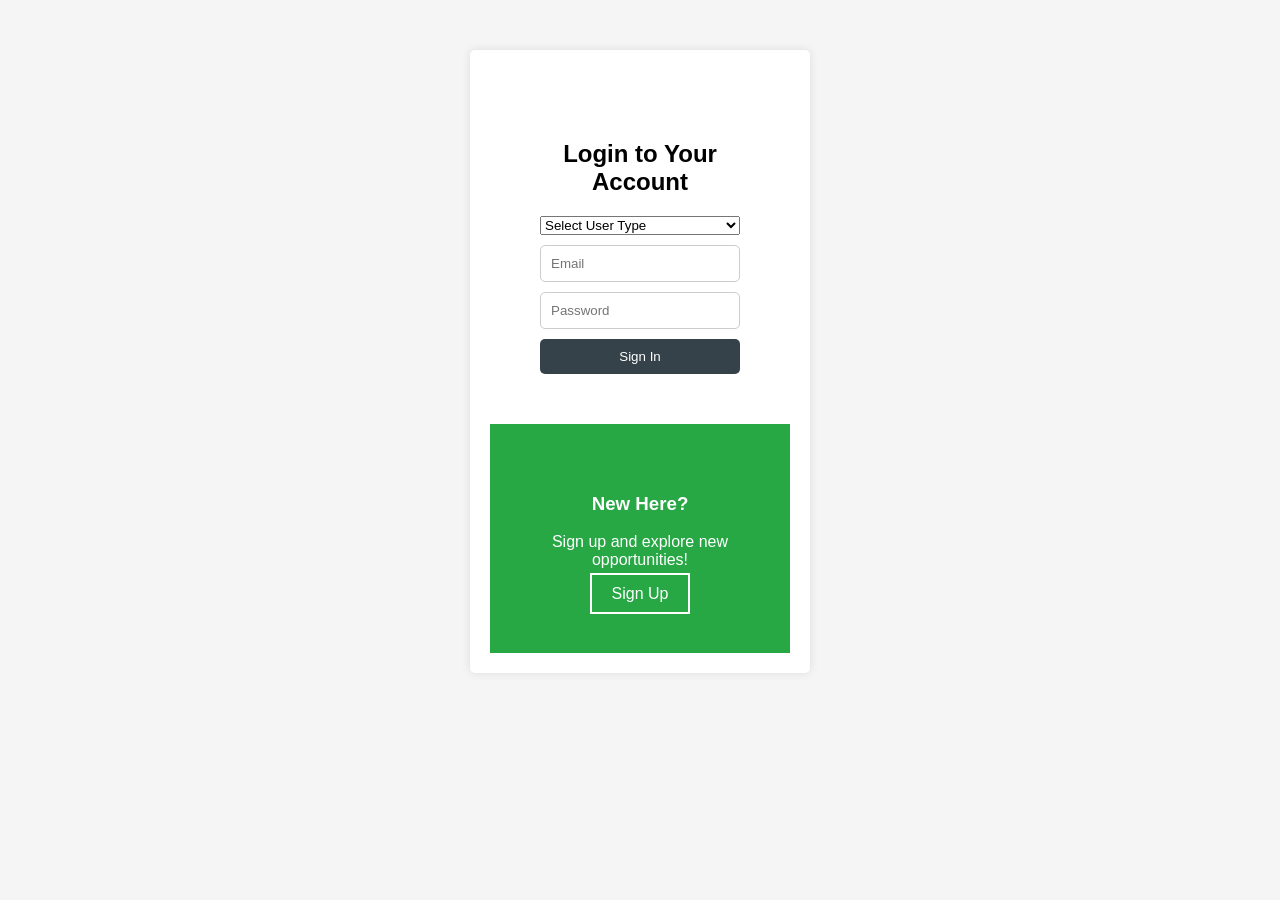
<file: index.html>
<!DOCTYPE html>
<html lang="en">
<head>
    <meta charset="UTF-8">
    <meta name="viewport" content="width=device-width, initial-scale=1.0">
    <title>Login | FarmEase</title>
    <link rel="stylesheet" href="style.css">
    <style>
        body { background: #f5f5f5; }
        .container { max-width: 900px; }
        .left-panel { background: white; padding: 50px; }
        .right-panel { background: #28a745; color: white; padding: 50px; text-align: center; }
        .right-panel a { color: white; border: 2px solid white; padding: 10px 20px; text-decoration: none; }
    </style>
</head>
<body>
    <div class="container d-flex align-items-center justify-content-center min-vh-100">
        <div class="row shadow-lg rounded overflow-hidden">
            <!-- Login Section -->
            <div class="col-md-6 left-panel">
                <h2 class="fw-bold">Login to Your Account</h2>
                <form action="login.php" method="POST">
                    <select name="user_type" class="form-control mb-3" required>
                        <option value="">Select User Type</option>
                        <option value="admin">Admin</option>
                        <option value="user">User</option>
                    </select>
                    <input type="email" name="user_email" class="form-control mb-3" placeholder="Email" required>
                    <input type="password" name="password" class="form-control mb-3" placeholder="Password" required>
                    <button type="submit" name="login" class="btn btn-success w-100">Sign In</button>
                </form>
            </div>
            <!-- Registration Section -->
            <div class="col-md-6 right-panel">
                <h3>New Here?</h3>
                <p>Sign up and explore new opportunities!</p>
                <a href="register.html">Sign Up</a>
            </div>
        </div>
    </div>
</body>
</html>
</file>
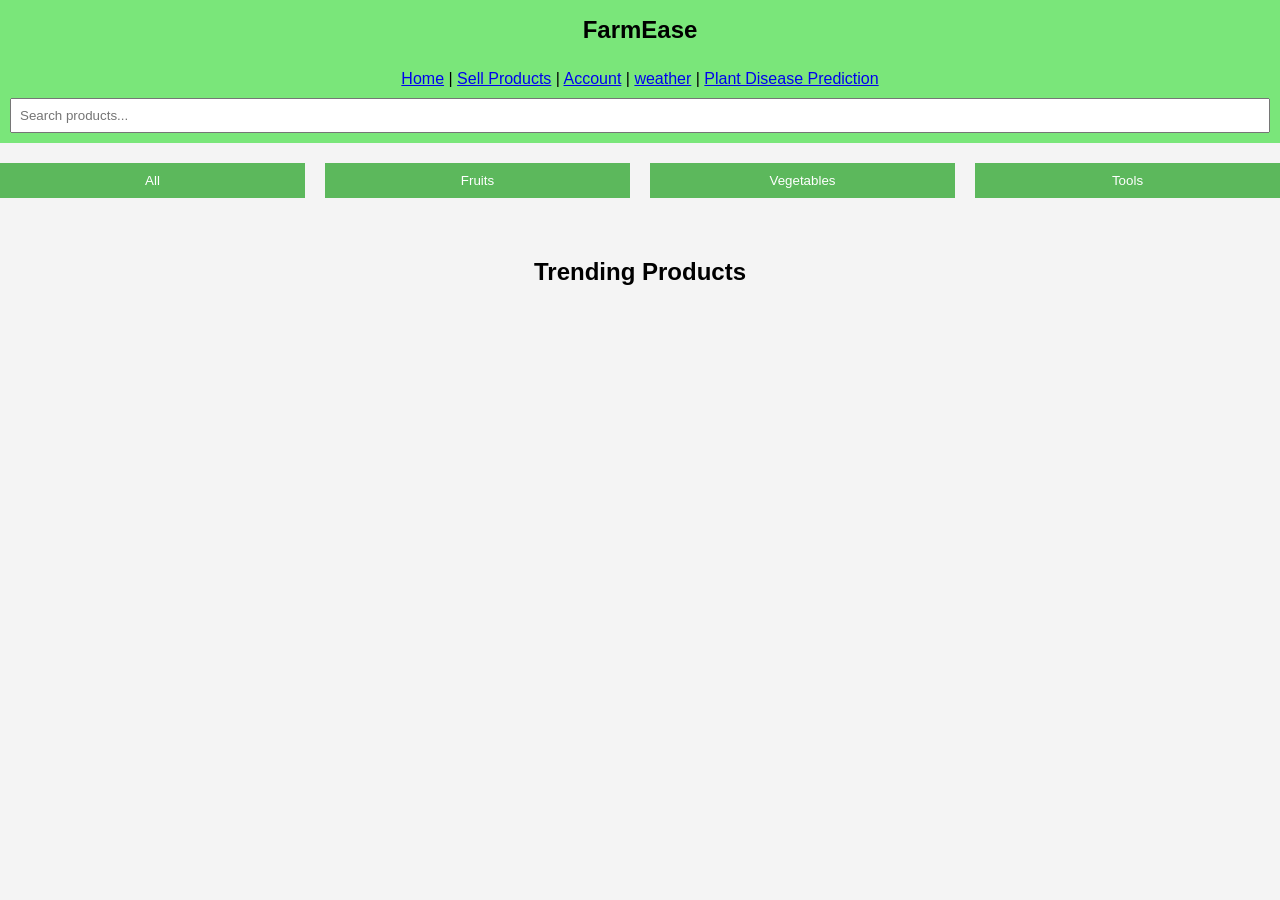
<file: home.html>
<html lang="en">
<head>
    <meta charset="UTF-8">
    <meta name="viewport" content="width=device-width, initial-scale=1.0">
    <title>Home - FarmEase</title>
    <link rel="stylesheet" href="style.css">

</head>
<body>
    <header>
        <div class="navbar" style="background-color: #27dd2797; text-align: center; height: 60px; line-height: 60px;">
            <h1 class="logo" style="margin: 0;">FarmEase</h1>
        </div>
        
        <nav style="background-color: #27dd2797; padding: 10px; text-align: center;">
            <a href="home.html">Home</a> |
            <a href="sell.html">Sell Products</a> |
            <a href="account.php">Account</a> |
            <a href="weather.html">weather</a> |
            <a href="plant.html">Plant Disease Prediction</a>

            <div style="margin-top: 10px;">
                <input type="text" id="searchInput" placeholder="Search products..." oninput="searchProduct()">
            </div>

        </nav>
    </header>

    <main>
        <section class="categories">
            <button onclick="filterCategory('All')">All</button>
            <button onclick="filterCategory('Fruits')">Fruits</button>
            <button onclick="filterCategory('Vegetables')">Vegetables</button>
            <button onclick="filterCategory('Tools')">Tools</button>
        </section>

        <section class="products">
            <h2>Trending Products</h2>
            <div id="products-container"></div>
        </section>
    </main>

    <script>
        // Function to filter products by category
        function filterCategory(category) {
            const productsContainer = document.getElementById("products-container");
            productsContainer.innerHTML = ""; // Clear existing products

            // Fetch products for the selected category
            fetch(`fetch_products.php?category=${category}`)
                .then(response => response.json())
                .then(products => {
                    if (products.length > 0) {
                        products.forEach(product => {
                            const productCard = document.createElement("div");
                            productCard.className = "product-card";
    
                            // Check if the category is 'Tools' and update the price display
                            const priceText = product.category.toLowerCase() === "tools" ? "<p class='price'>Rent</p>" : `<p class='price'>₹${product.price}/kg</p>`;

                            productCard.innerHTML = `
                                 <img src="${product.product_image}" alt="${product.name}" style="width:100%">
                                 <p class="product-name">${product.name}</p>
                                 <p class="product-desc">${product.category} - By ${product.farmer_name}</p>
                                 ${priceText} 
                           `;

                           productCard.addEventListener("click", () => {
                           window.location.href = `product_details.html?id=${product.id}`;
                           });

                           productsContainer.appendChild(productCard);
                    });

                    } else {
                        productsContainer.innerHTML = "<p>No products found in this category.</p>";
                    }
                })
                .catch(error => console.error("Error fetching products:", error));
        }

        // Load all products by default when the page loads
        document.addEventListener("DOMContentLoaded", () => {
            filterCategory('All');
        });
        function searchProduct() {
    const searchQuery = document.getElementById("searchInput").value.trim().toLowerCase();
    const productsContainer = document.getElementById("products-container");
    productsContainer.innerHTML = ""; // Clear previous results

    fetch(`search_products.php?query=${searchQuery}`)
        .then(response => response.json())
        .then(products => {
            if (products.length > 0) {
                products.forEach(product => {
    const productCard = document.createElement("div");
    productCard.className = "product-card";
    
    // Check if the category is 'Tools' and update the price display
    const priceText = product.category.toLowerCase() === "tools" ? "<p class='price'>Rent </p>"  : `<p class='price'>₹${product.price}/kg</p>`;

    productCard.innerHTML = `
        <img src="${product.product_image}" alt="${product.name}" style="width:100%">
        <p class="product-name">${product.name}</p>
        <p class="product-desc">${product.category} - By ${product.farmer_name}</p>
        ${priceText} 
    `;

    productCard.addEventListener("click", () => {
        window.location.href = `product_details.html?id=${product.id}`;
    });

    productsContainer.appendChild(productCard);
});

            } else {
                productsContainer.innerHTML = "<p>No products found.</p>";
            }
        })
        .catch(error => console.error("Error searching products:", error));
}

    </script>
</body>
</html>
</file>
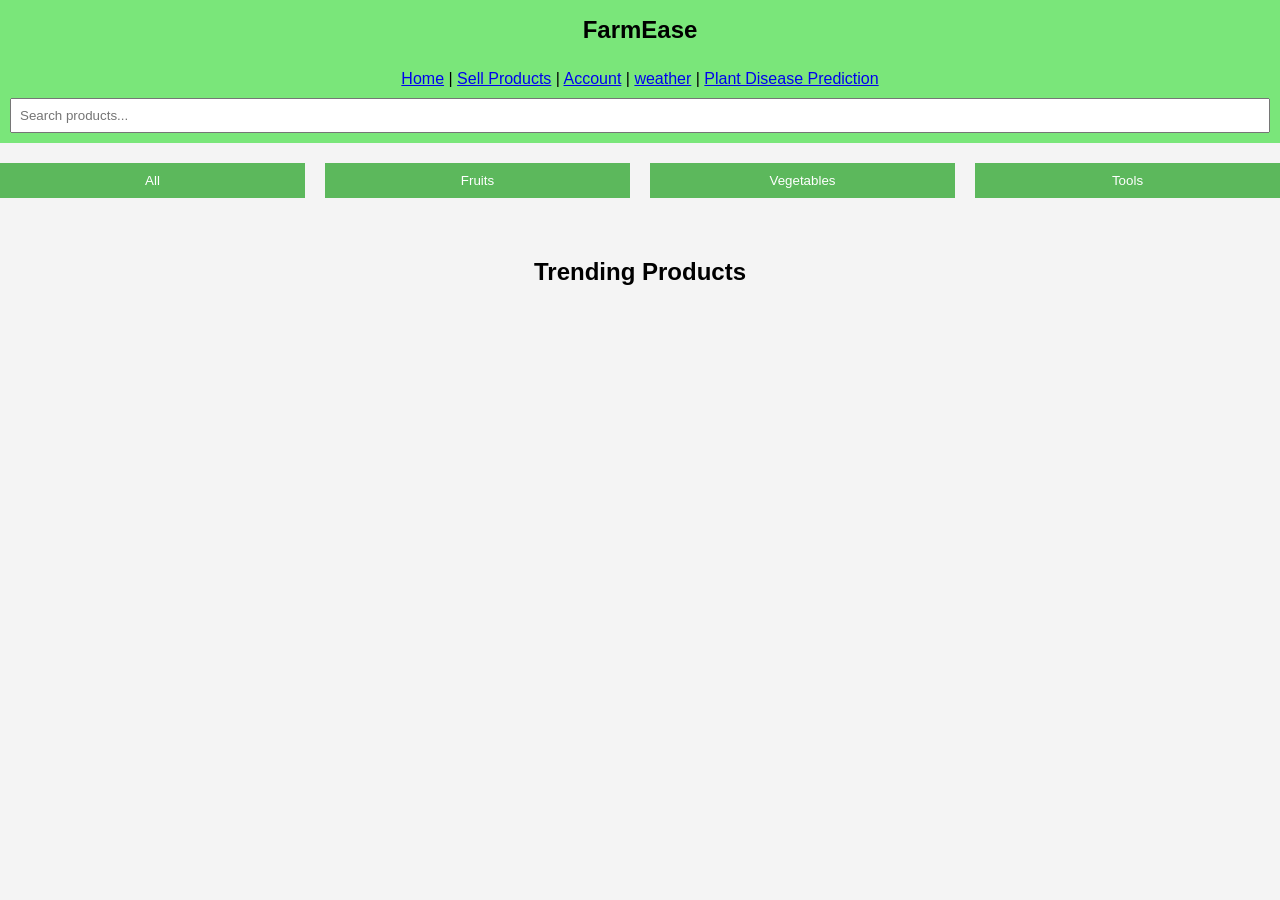
<file: product_details.html>
<!DOCTYPE html>
<html lang="en">
<head>
    <meta charset="UTF-8">
    <meta name="viewport" content="width=device-width, initial-scale=1.0">
    <title>Product Details</title>
    <link rel="stylesheet" href="style.css">
    <style>
        /* General reset for margin and padding */
        * {
            margin: 0;
            padding: 0;
            box-sizing: border-box;
        }

        /* Ensure body takes full height */
        html, body {
            height: 100%;
            font-family: Arial, sans-serif;
        }

        /* Header styles */
        header {
            background-color: #333;
            color: white;
            padding: 10px 0;
            text-align: center;
        }

        .navbar h1 {
            margin: 0;
            font-size: 24px;
        }

        /* Navigation bar */
        nav {
            background-color: #27dd2797;
            padding: 10px;
            text-align: center;
        }

        nav a {
            color: white;
            margin: 0 10px;
            text-decoration: none;
            font-size: 18px;
        }

        nav a:hover {
            color: #333;
        }

        /* Main product and purchase form container */
        main {
            display: flex;
            justify-content: center;
            align-items: flex-start;
            min-height: 80vh;
            padding: 20px;
        }

        /* Product details section */
        .product-details {
            width: 100%;
            max-width: 800px; /* Optional: Limit the width */
            padding: 20px;
            text-align: center;
            border: 1px solid #ddd;
            border-radius: 10px;
            background-color: #fff;
            box-shadow: 0 4px 10px rgba(0, 0, 0, 0.1);
        }

        /* Product image styling */
        #product-image {
            width: 100%;
            max-width: 400px;
            margin-bottom: 20px;
            border-radius: 5px;
        }

        /* Headings */
        h2 {
            font-size: 24px;
            font-weight: bold;
            margin-bottom: 10px;
        }

        /* Product price and details */
        #product-price {
            font-size: 20px;
            color: #27ae60;
            font-weight: bold;
            margin-bottom: 20px;
        }

        #product-description, #farmer-contact, #stock-value, #farmer-email {
            font-size: 18px;
            margin-bottom: 10px;
        }

        /* Buttons */
        button {
            background-color: #27ae60;
            color: white;
            padding: 10px 20px;
            border: none;
            border-radius: 5px;
            cursor: pointer;
            font-size: 16px;
            margin-top: 20px;
        }

        button:hover {
            background-color: #2ecc71;
        }

        /* Responsive adjustments */
        @media (max-width: 768px) {
            main {
                padding: 10px;
            }

            .product-details {
                width: 100%;
            }
        }
    </style>
</head>
<body>
    <header>
        <div class="navbar">
            <h1 class="logo">FarmEase</h1>
        </div>
        <nav>
            <a href="home.html">Home</a> |
            <a href="sell.html">Sell Products</a> |
            <a href="account.html">Account</a>
        </nav>
    </header>

    <main>
        <section class="product-details">
            <h2 id="product-name">Loading...</h2>
            <img id="product-image" alt="Product Image" style="width:50%; margin-bottom: 20px;">
            <p id="product-description">Loading description...</p>
            <p id="product-price" style="font-weight: bold;">Loading price...</p>
            <p id="farmer-contact">Loading contact...</p>
            <p id="farmer-email">Loading email...</p>
            <p id="stock-value">Loading stock...</p>
            <button onclick="buyNow()">Buy Now</button>
        </section>
    </main>

    <script>
        const urlParams = new URLSearchParams(window.location.search);
        const productId = urlParams.get('id');

        if (!productId) {
            alert("No product selected....");
            window.location.href = "home.html";
        } else {
            console.log("Product ID:", productId);

            // Fetch product details
            fetch(`product_details.php?id=${productId}`)
                .then(response => {
                    if (!response.ok) {
                        throw new Error(`Error fetching product details: ${response.status}`);
                    }
                    return response.json();
                })
                .then(products => {
                    if (products.length > 0) {
                        const product = products[0];
                        console.log("Product Details:", product);

                        // Detect if it's a rental tool
                        const isTool = product.category.toLowerCase() === "tools";
                        const priceLabel = isTool ? "Rent per hour" : "Price per kg";
                        const stockLabel = isTool ? "Available units" : "Stock";

                        // Populate the product details
                        document.getElementById("product-name").textContent = product.name || "Unknown Product";
                        document.getElementById("product-image").src = product.product_image || "default-image.jpg";
                        document.getElementById("product-description").textContent = 
                            `Category: ${product.category} - By ${product.farmer_name}`;
                        document.getElementById("product-price").textContent = `${priceLabel}: ₹${product.price}`;
                        document.getElementById("farmer-contact").textContent = `Contact: ${product.phone_number}`;
                        document.getElementById("farmer-email").textContent = `Email: ${product.farmer_email}`;
                        document.getElementById("stock-value").textContent = `${stockLabel}: ${product.stock}`;

                        // Store the product's price and stock for later use in the purchase form
                        window.productPrice = parseFloat(product.price); 
                        window.productStock = parseInt(product.stock);  
                    } else {
                        throw new Error("Product not found");
                    }
                })
                .catch(error => {
                    console.error("Error:", error);
                    alert("Failed to load product details....");
                    window.location.href = "home.html";
                });
        }

        function buyNow() {
            
            window.location.href = `purchase.html?id=${productId}`;
        }
    </script>
</body>
</html>
</file>
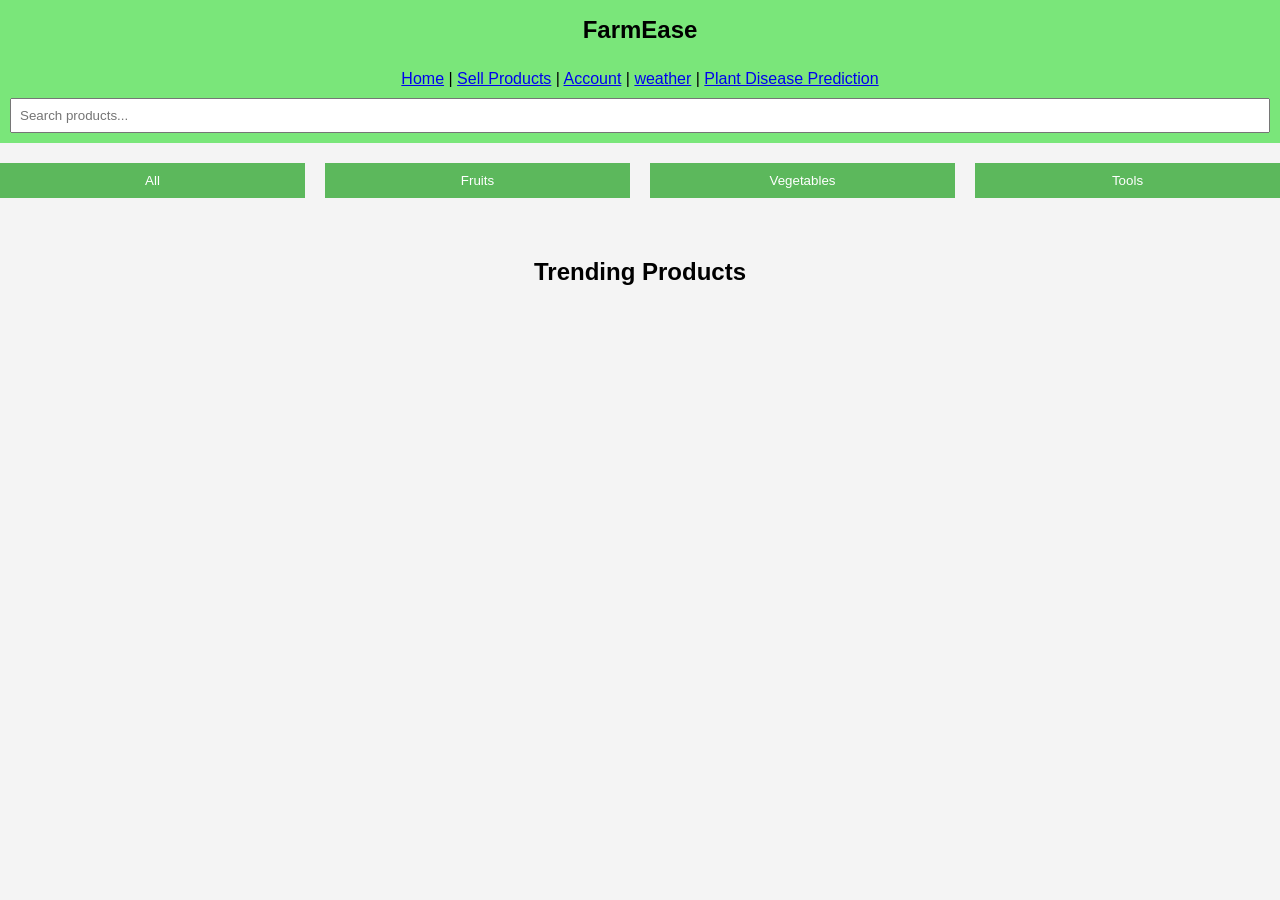
<file: purchase.html>
<!DOCTYPE html>
<html lang="en">
<head>
    <meta charset="UTF-8">
    <meta name="viewport" content="width=device-width, initial-scale=1.0">
    <title>Purchase Product</title>
    <link rel="stylesheet" href="style.css">
</head>
<body>
    <header>
        <div class="navbar">
            <h1 class="logo">FarmEase</h1>
        </div>
        <nav style="background-color: #27dd2797; padding: 10px; text-align: center;margin-bottom: 0;">
            <a href="home.html">Home</a> |
            <a href="sell.html">Sell Products</a> |  
            <a href="account.php">Account</a>
        </nav>
        <div style="background-color: #14263b;color: aliceblue;margin-top: 0;padding: 5px;">
            <h2>Purchase Product</h2>
        </div>
    </header>

    <main>
        <section class="purchase-form" style="background-color: aliceblue; justify-items: center;">
            
            <h1>Cash on Delivery</h1>
            <p id="product-details"></p>

            <div id="quantity-section">
                <label for="quantity" id="quantity-label">Quantity (kg):</label>
                <input type="number" id="quantity" name="quantity" min="1" max="100" step="0.1" value="1" required>
            </div>

            <p id="total-price-section">Total Price: ₹<span id="total-price">0.00</span></p>

            <label for="address">Address:</label>
            <textarea id="address" name="address" required></textarea>

            <label for="pin">PIN Code:</label>
            <input type="text" id="pin" name="pin" required>

            <label for="mobile">Mobile Number:</label>
            <input type="text" id="mobile" name="mobile" required>

            <button type="submit" onclick="submitPurchase(event)">Submit Purchase</button>
        </section>
    </main>

    <script>
        const urlParams = new URLSearchParams(window.location.search);
        const productId = urlParams.get('id');

        if (!productId) {
            alert("No product selected. Redirecting to home...");
            window.location.href = "home.html";
        } else {
            // Fetch product details
            fetch(`product_details.php?id=${productId}`)
                .then(response => response.json())
                .then(products => {
                    if (products.length > 0) {
                        const product = products[0]; 
                        window.isTool = product.category.toLowerCase() === "tools";
                        window.productPrice = parseFloat(product.price);
                        window.productStock = parseInt(product.stock);

                        const priceLabel = window.isTool ? "Rent per hour" : "Price per kg";

                        // Hide quantity and total price for tools
                        if (window.isTool) {
                            document.getElementById("quantity-section").style.display = "none";
                            document.getElementById("total-price-section").style.display = "none";
                        }

                        document.getElementById("product-details").textContent = 
                            `${priceLabel}: ₹${window.productPrice}, Available Stock: ${window.productStock}`;

                        // Update total price dynamically
                        document.getElementById("quantity").addEventListener('input', function() {
                            let quantity = window.isTool ? 1 : parseFloat(this.value);

                            // **Fix: Stock validation only for non-tool products**
                            if (!window.isTool && quantity > window.productStock) {
                                alert("Insufficient stock available.");
                                this.value = 0;
                                quantity = 0;
                            }

                            document.getElementById("total-price").textContent = 
                                (window.productPrice * quantity).toFixed(2);
                        });

                        // Initialize total price correctly
                        document.getElementById("total-price").textContent = 
                            (window.productPrice * parseFloat(document.getElementById("quantity").value || 0)).toFixed(2);

                    } else {
                        alert("Product not found.");
                    }
                });
        }

        function submitPurchase(event) {
            event.preventDefault();

            const quantity = window.isTool ? 1 : parseFloat(document.getElementById("quantity").value);
            const address = document.getElementById("address").value.trim();
            const pin = document.getElementById("pin").value.trim();
            const mobile = document.getElementById("mobile").value.trim();

            // Mobile validation (10 digits, starting with 6, 7, 8, or 9)
            const mobilePattern = /^[6789]\d{9}$/;
            if (!mobilePattern.test(mobile)) {
                alert("Enter a valid phone number (10 digits, starting with 6, 7, 8, or 9).");
                return;
            }

            // Address validation (at least 10 characters, not just numbers)
            if (address.length < 10 || /^\d+$/.test(address)) {
                alert("Enter a valid address (at least 10 characters and not just numbers).");
                return;
            }

            // PIN validation (exactly 6 digits)
            const pinPattern = /^\d{6}$/;
            if (!pinPattern.test(pin)) {
                alert("Enter a valid PIN code (exactly 6 digits).");
                return;
            }

            // **Fix: Quantity validation only for products, NOT tools**
            if (!window.isTool && (quantity <= 0 || quantity > window.productStock)) {
                alert("Please select a valid quantity.");
                return;
            }

            const formData = new FormData();
            formData.append('id', productId);
            formData.append('quantity', quantity); // Always 1 for tools
            formData.append('address', address);
            formData.append('pin', pin);
            formData.append('mobile', mobile);

            // Process the purchase request
            fetch('process_purchase.php', {
                method: 'POST',
                body: formData
            })
            .then(response => response.json())
            .then(data => {
                if (data.success) {
                    alert("Purchase successful!");
                    window.location.href = "home.html";
                } else {
                    alert("Error in purchase. Please try again.");
                }
            })
            .catch(error => {
                console.error("Error:", error);
                alert("Failed to submit purchase.");
            });
        }
    </script>
</body>
</html>
</file>
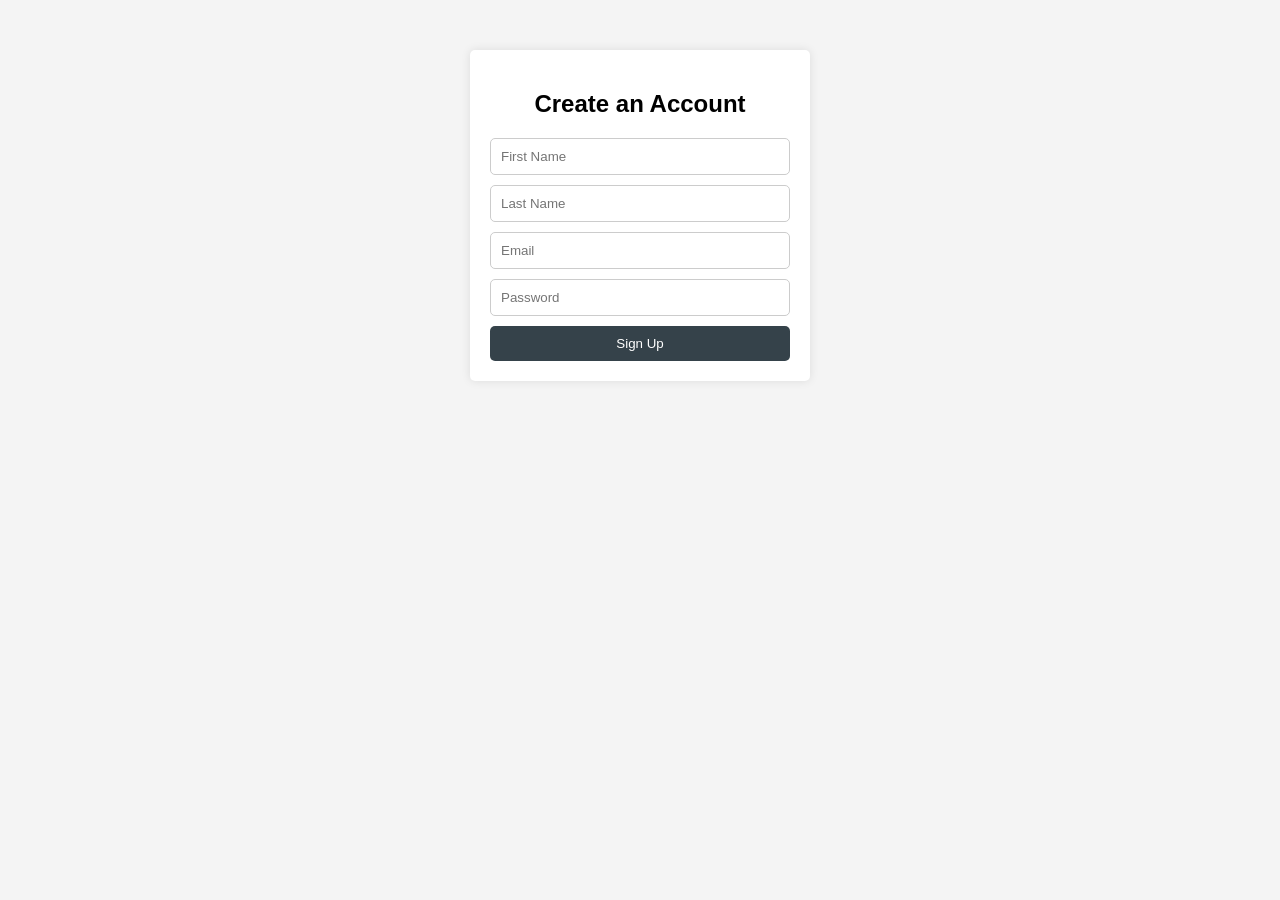
<file: register.html>
<!DOCTYPE html>
<html lang="en">
<head>
    <meta charset="UTF-8">
    <meta name="viewport" content="width=device-width, initial-scale=1.0">
    <title>Register | FarmEase</title>
    <link rel="stylesheet" href="style.css">
</head>
<body>
    <div class="container d-flex align-items-center justify-content-center min-vh-100">
        <div class="col-md-6 bg-white p-5 shadow-lg rounded">
            <h2 class="fw-bold text-center">Create an Account</h2>
            <form action="register.php" method="POST">
                <input type="text" name="first_name" class="form-control mb-3" placeholder="First Name" required>
                <input type="text" name="last_name" class="form-control mb-3" placeholder="Last Name" required>
                <input type="email" name="user_email" class="form-control mb-3" placeholder="Email" required>
                <input type="password" name="password" class="form-control mb-3" placeholder="Password" required>
                <button type="submit" name="register" class="btn btn-success w-100">Sign Up</button>
            </form>
        </div>
    </div>
</body>
</html>
</file>
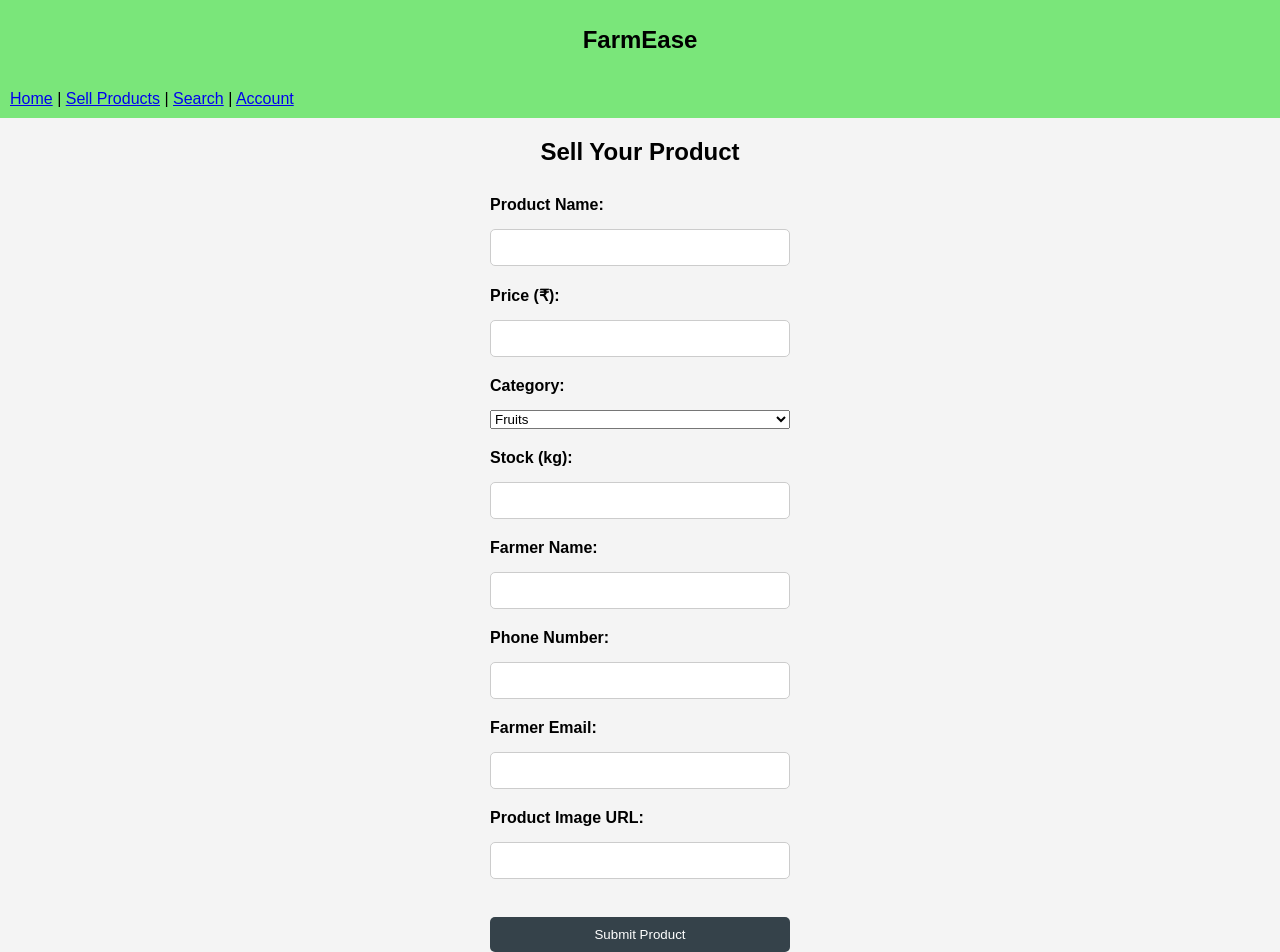
<file: sell.html>
<!DOCTYPE html>
<html lang="en">
<head>
    <meta charset="UTF-8">
    <meta name="viewport" content="width=device-width, initial-scale=1.0">
    <title>Sell Products - Agriculture Management System</title>
    <link rel="stylesheet" href="style.css">
</head>
<body>
    <header>
        <div class="navbar">
            <h1 class="logo">FarmEase</h1>
        </div>
        <nav style="background-color: #27dd2797; padding: 10px;">
            <a href="home.html">Home</a> |
            <a href="sell.html">Sell Products</a> |
            <a href="#">Search</a> |
            <a href="#">Account</a>
        </nav>
    </header>

    <main>
        <section class="sell-product-form">
            <h2>Sell Your Product</h2>
            <form id="sell-product-form" action="sell_product.php" method="POST" enctype="multipart/form-data">
                <label for="product-name">Product Name:</label>
                <input type="text" id="product-name" name="name" required>

                <label for="price">Price (₹):</label>
                <input type="number" id="price" name="price" min="0" required>

                <label for="category">Category:</label>
                <select id="category" name="category" required>
                    <option value="Fruits">Fruits</option>
                    <option value="Vegetables">Vegetables</option>
                    <option value="Tools">Tools</option>
                   
                </select>

                <label for="stock">Stock (kg):</label>
                <input type="number" id="stock" name="stock" min="0" required>

                <label for="farmer-name">Farmer Name:</label>
                <input type="text" id="farmer-name" name="farmer_name" required>

                <label for="phone-number">Phone Number:</label>
                <input type="tel" id="phone-number" name="phone_number" required>

                <label for="farmer_email">Farmer Email:</label>
                <input type="email" id="farmer_email" name="farmer_email" required>

                <label for="product_image">Product Image URL:</label>
                <input type="url" name="product_image" required><br>

                <button type="submit">Submit Product</button>
            </form>
        </section>
    </main>
</body>
</html>
</file>
<file: style.css>
form {
    display: flex;
    flex-direction: column;
    gap: 10px;
    max-width: 300px;
    margin: 0 auto;
}

form input, form button {
    padding: 10px;
    border: 1px solid #ccc;
    border-radius: 5px;
}

form button {
    background: #35424a;
    color: white;
    border: none;
    cursor: pointer;
}

form button:hover {
    background: #2b373d;
}

form label {
    font-weight: bold;
    margin-top: 10px;
}

#login-section {
    background: #ffffff;
    padding: 20px;
    border-radius: 5px;
    max-width: 400px;
    margin: 20px auto;
    box-shadow: 0 0 10px rgba(0, 0, 0, 0.1);
}
body {
    font-family: Arial, sans-serif;
    margin: 0;
    padding: 0;
}

#h{
    background-color: #e91e63;
    color: white;
}

.download-btn {
    background-color: white;
    color: #e91e63;
    padding: 5px 10px;
    border: none;
    cursor: pointer;
}

.navbar {
    background-color: #27dd2797; /* Greenish background */
    display: flex; /* Enable flexbox for centering */
    justify-content: center; /* Center horizontally */
    align-items: center; /* Center vertically */
    height: 80px; /* Adjust navbar height */
    margin: 0; /* Remove extra spacing */
}

/* Logo styles */
.logo {
    margin: 0; /* Remove default margin */
    font-size: 24px; /* Adjust font size */
    font-family: Arial, sans-serif; /* Use a clean font */
}



.navbar ul {
    list-style: none;
    display: flex;
    gap: 15px;
    margin: 0;
    padding: 0;
}

.navbar ul li a {
    text-decoration: none;
    color: #333;
}

.categories {
    display: flex;
    justify-content: center;
    gap: 20px;
    margin: 20px 0;
}

.category-item {
    padding: 10px 20px;
    background-color: #f5f5f5;
    border-radius: 5px;
    cursor: pointer;
}

.offer-banner {
    text-align: center;
    background-color: #333;
    color: white;
    padding: 10px 0;
    margin: 10px 0;
}

.products {
    padding: 20px;
}

.products h2 {
    text-align: center;
    margin-bottom: 20px;
}




.product-name {
    font-size: 16px;
    font-weight: bold;
    margin: 10px 0;
}

.product-desc {
    font-size: 14px;
    color: #555;
}

.price {
    font-size: 18px;
    color: #e91e63;
}

.old-price {
    font-size: 14px;
    color: #888;
    text-decoration: line-through;
}

.add-btn {
    padding: 5px 10px;
    background-color: #90ee90;
    border: none;
    border-radius: 5px;
    cursor: pointer;
}

.filters-btn {
    position: fixed;
    bottom: 20px;
    left: 50%;
    transform: translateX(-50%);
    background-color: #90ee90;
    border: none;
    padding: 10px 20px;
    border-radius: 20px;
    cursor: pointer;
}
/* Container for the products */
/* Container for the products */
#products-container {
    display: grid; /* Use grid layout */
    grid-template-columns: repeat(auto-fill, minmax(200px, 1fr)); /* Responsive columns */
    gap: 20px; /* Space between grid items */
    padding: 20px; /* Padding around the container */
}

/* Individual product card styles */
.product-card {
    background-color: #f9f9f9; /* Light background for product cards */
    border: 1px solid #ddd; /* Border around product cards */
    border-radius: 5px; /* Rounded corners */
    padding: 10px; /* Padding inside the card */
    display: flex; /* Flexbox for inner content */
    flex-direction: column; /* Stack content vertically */
    align-items: center; /* Center content horizontally */
    text-align: center; /* Center text */
    height: auto; /* Adjust height to content */
    width: 100%; /* Take full width of the container */
    box-shadow: 0 2px 5px rgba(0, 0, 0, 0.1); /* Optional shadow for depth */
}

/* Optional: Style for images */
.product-card img {
    max-width: 100%; /* Allow image to scale */
    height: auto; /* Maintain aspect ratio */
}

body {
    font-family: Arial, sans-serif;
    background-color: #f4f4f4;
    margin: 0;
    padding: 0;
}

.container {
    width: 300px;
    margin: 50px auto;
    background: white;
    padding: 20px;
    border-radius: 5px;
    box-shadow: 0 0 10px rgba(0, 0, 0, 0.1);
}

h2 {
    text-align: center;
}

form div {
    margin-bottom: 15px;
}

label {
    display: block;
    margin-bottom: 5px;
}

input {
    width: 100%;
    padding: 8px;
    box-sizing: border-box;
}

button {
    width: 100%;
    padding: 10px;
    background-color: #5cb85c;
    color: white;
    border: none;
    cursor: pointer;
}

button:hover {
    background-color: #4cae4c;
}

.modal {
    display: none;
    position: fixed;
    z-index: 1;
    left: 0;
    top: 0;
    width: 100%;
    height: 100%;
    overflow: auto;
    background-color: rgb(0,0,0);
    background-color: rgba(0,0,0,0.4);
    padding-top: 60px;
}

.modal-content {
    background-color: #fefefe;
    margin: 5% auto;
    padding: 20px;
    border: 1px solid #888;
    width: 80%;
}

.close {
    color: #aaa;
    float: right;
    font-size: 28px;
    font-weight: bold;
}

.close:hover,
.close:focus {
    color: black;
    text-decoration: none;
    cursor: pointer;
}
</file>
